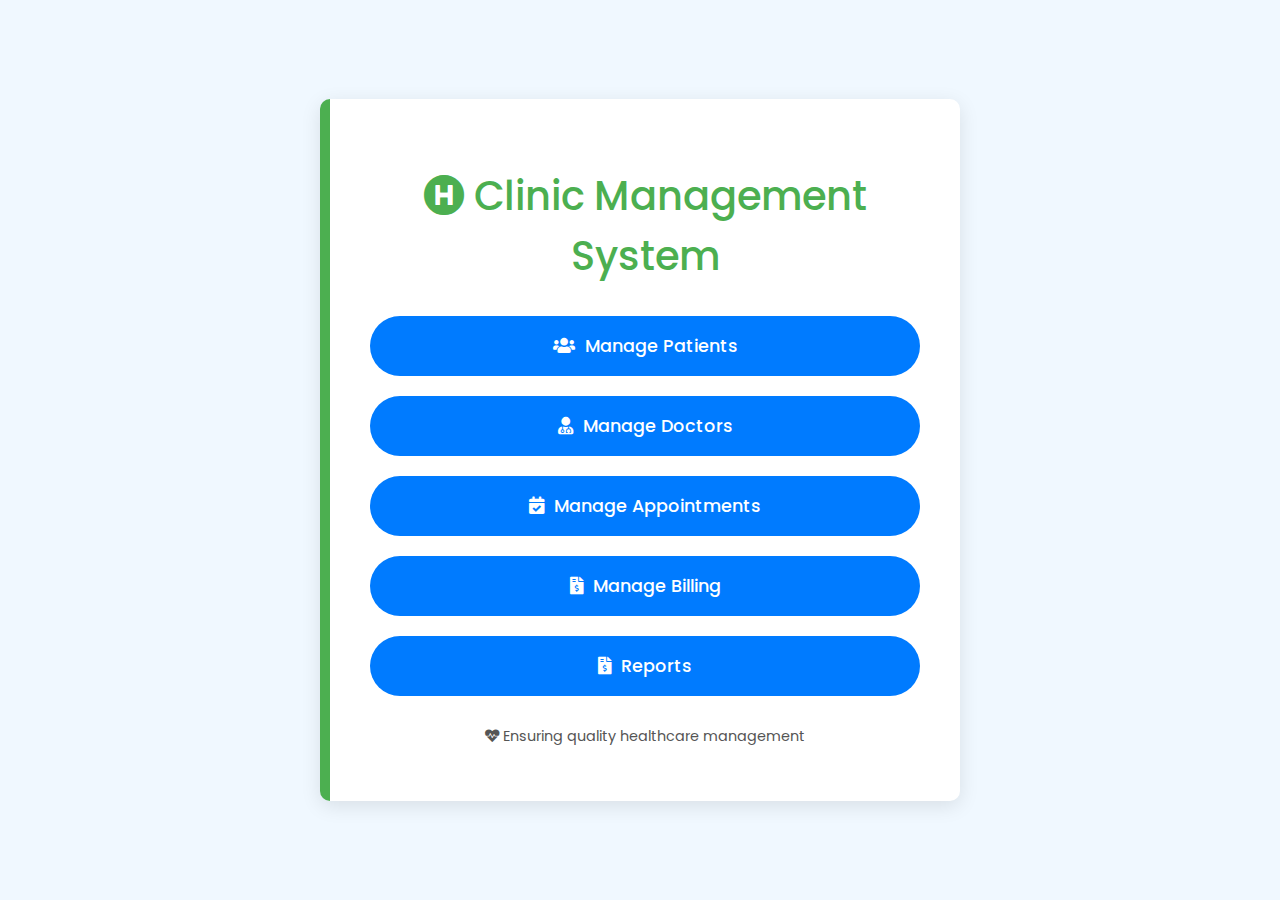
<file: templates/index.html>
<!DOCTYPE html>
<html lang="en">

<head>
    <meta charset="UTF-8">
    <meta name="viewport" content="width=device-width, initial-scale=1.0">
    <title>Clinic Management System</title>
    <link href="https://fonts.googleapis.com/css2?family=Poppins:wght@300;500&display=swap" rel="stylesheet">
    <link rel="stylesheet" href="https://cdnjs.cloudflare.com/ajax/libs/font-awesome/5.15.4/css/all.min.css">
    <style>
        /* General Body Styling */
        body {
            font-family: 'Poppins', sans-serif;
            background-color: #f0f8ff;
            margin: 0;
            padding: 0;
            display: flex;
            justify-content: center;
            align-items: center;
            height: 100vh;
        }

        /* Main Container Styling */
        .container {
            background-color: white;
            padding: 40px;
            border-radius: 10px;
            box-shadow: 0 5px 20px rgba(0, 0, 0, 0.1);
            max-width: 550px;
            text-align: center;
            border-left: 10px solid #4caf50;
        }

        /* Title Styling */
        h1 {
            font-size: 2.5rem;
            color: #4caf50;
            margin-bottom: 30px;
            font-weight: 500;
        }

        /* List Styling */
        ul {
            list-style: none;
            padding: 0;
        }

        ul li {
            margin-bottom: 20px;
        }

        /* Link Button Styling */
        ul li a {
            display: flex;
            justify-content: center;
            align-items: center;
            text-decoration: none;
            padding: 15px 25px;
            background-color: #007bff;
            color: white;
            font-size: 1.1rem;
            font-weight: 500;
            border-radius: 50px;
            transition: all 0.3s ease;
            position: relative;
            overflow: hidden;
            border: 2px solid transparent;
        }

        /* Icon Styling */
        ul li a i {
            margin-right: 10px;
        }

        /* Button Hover Effect */
        ul li a:hover {
            background-color: #0056b3;
            border-color: #4caf50;
            transform: translateY(-3px);
            box-shadow: 0 8px 20px rgba(0, 0, 0, 0.1);
        }

        /* Footer for Hospital Icon */
        .footer {
            margin-top: 30px;
            font-size: 0.9rem;
            color: #555;
        }

        /* Media Query for Mobile */
        @media (max-width: 600px) {
            h1 {
                font-size: 2rem;
            }

            ul li a {
                font-size: 1rem;
                padding: 12px 20px;
            }
        }
    </style>
</head>

<body>

    <div class="container">
        <h1><i class="fas fa-hospital-symbol"></i> Clinic Management System</h1>

        <ul>
            <li><a href="/patients"><i class="fas fa-users"></i> Manage Patients</a></li>
            <li><a href="/doctors"><i class="fas fa-user-md"></i> Manage Doctors</a></li>
            <li><a href="/appointments"><i class="fas fa-calendar-check"></i> Manage Appointments</a></li>
            <li><a href="/billing"><i class="fas fa-file-invoice-dollar"></i> Manage Billing</a></li>
            <li><a href="/reports"><i class="fas fa-file-invoice-dollar"></i> Reports</a></li>
        </ul>

        <div class="footer">
            <p><i class="fas fa-heartbeat"></i> Ensuring quality healthcare management</p>
        </div>
    </div>

</body>

</html>
</file>
